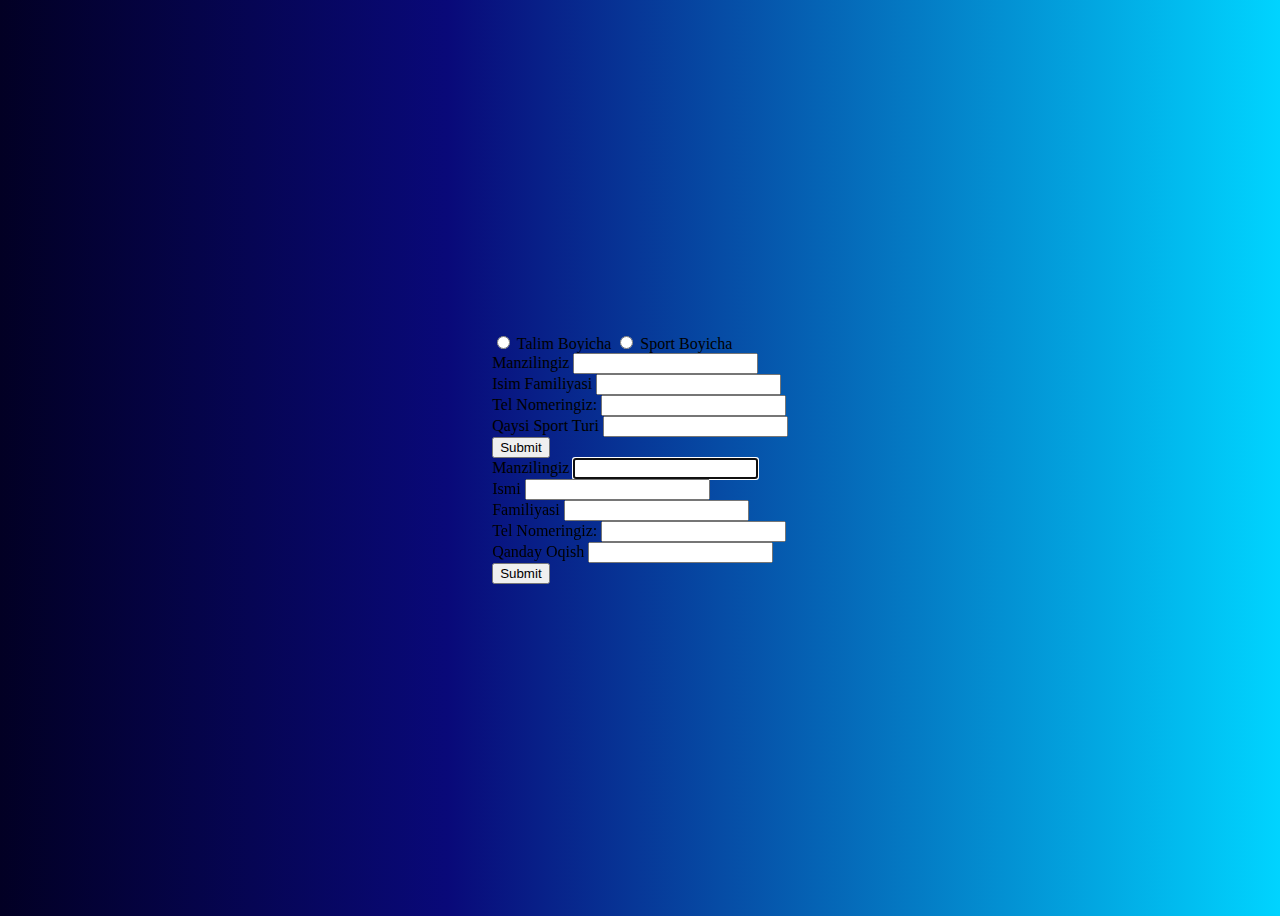
<file: index.html>
<!DOCTYPE html>
<html lang="en">

<head>
    <meta charset="UTF-8">
    <meta name="viewport" content="width=device-width, initial-scale=1.0">
    <link href="https://cdn.jsdelivr.net/npm/bootstrap@5.3.0/dist/css/bootstrap.min.css" rel="stylesheet"
        integrity="sha384-9ndCyUaIbzAi2FUVXJi0CjmCapSmO7SnpJef0486qhLnuZ2cdeRhO02iuK6FUUVM" crossorigin="anonymous">
    <link rel="stylesheet" href="style.css">
    <title>22-dars</title>
</head>

<body>

    <header>
        <div class="row justify-content-center  ">
            <div class="col-7 text-center  ">
                <input  type="radio" id="Jismony" name="person">
                <label for="Jismony">Talim Boyicha</label>                
                <input  type="radio" id="Yuridik" name="person">
                <label  for="Yuridik">Sport Boyicha</label>
            </div>
            <div class="col-6 Jismony mt-5 d-none ">
                <form> 
                    <div class="mb-3">
                      <label for="exampleInputEmail1" class="form-label">Manzilingiz</label>
                      <input type="text" class="form-control" id="exampleInputEmail1" aria-describedby="emailHelp">
                    </div>
                    <div class="mb-3">
                      <label for="exampleInputPassword1" class="form-label">Isim Familiyasi</label>
                      <input type="text" class="form-control" id="exampleInputPassword1">
                    </div>
                    <div class="mb-3">
                      <label for="exampleInputPassword1" class="form-label">Tel Nomeringiz:</label>
                      <input type="text" class="form-control" id="exampleInputPassword1">
                    </div>                    
                    <div class="mb-3">
                      <label for="exampleInputPassword1" class="form-label">Qaysi Sport Turi</label>
                      <input type="text" class="form-control" id="exampleInputPassword1">
                    </div>
                    <button type="submit" class="btn btn-primary">Submit</button>
                  </form>
            </div>            
            <div class="col-6 Yuridik d-none mt-5 " >
                    <form> 
                        <form> 
                            <div class="mb-3">
                                <label for="exampleInputEmail1" class="form-label">Manzilingiz</label>
                                <input type="text" autofocus class="form-control" id="exampleInputEmail1" aria-describedby="emailHelp">
                              </div>
                              
                              <div class="mb-3">
                                <label for="exampleInputPassword1" class="form-label">Ismi</label>
                                <input type="text" class="form-control" id="exampleInputPassword1">
                              </div>
                              <div class="mb-3">
                                <label for="exampleInputPassword1" class="form-label">Familiyasi</label>
                                <input type="text" class="form-control" id="exampleInputPassword1">
                              </div>
                              <div class="mb-3">
                                <label for="exampleInputPassword1" class="form-label">Tel Nomeringiz:</label>
                                <input type="text" class="form-control" id="exampleInputPassword1">
                              </div>
                              <div class="mb-3">
                                <label for="exampleInputPassword1" class="form-label">Qanday Oqish </label>
                                <input type="text" class="form-control" id="exampleInputPassword1">
                              </div>          
                              <button type="submit" class="btn btn-primary">Submit</button>
                    </form>
            </div>
        </div>
    </header>

    <script src="script.js"></script>
    <script src="https://cdn.jsdelivr.net/npm/bootstrap@5.3.0/dist/js/bootstrap.bundle.min.js"
        integrity="sha384-geWF76RCwLtnZ8qwWowPQNguL3RmwHVBC9FhGdlKrxdiJJigb/j/68SIy3Te4Bkz"
        crossorigin="anonymous"></script>
</body>

</html>
</file>
<file: style.css>
body {
    background: rgb(2, 0, 36);
    background: linear-gradient(90deg, rgba(2, 0, 36, 1) 0%, rgba(9, 9, 121, 1) 35%, rgba(0, 212, 255, 1) 100%);
}

header{
    width: 100%;
    height: 100vh;
    display: flex;
    justify-content: center;
    align-items: center;
}
header #input{
    margin-bottom: 20px;
}
</file>
